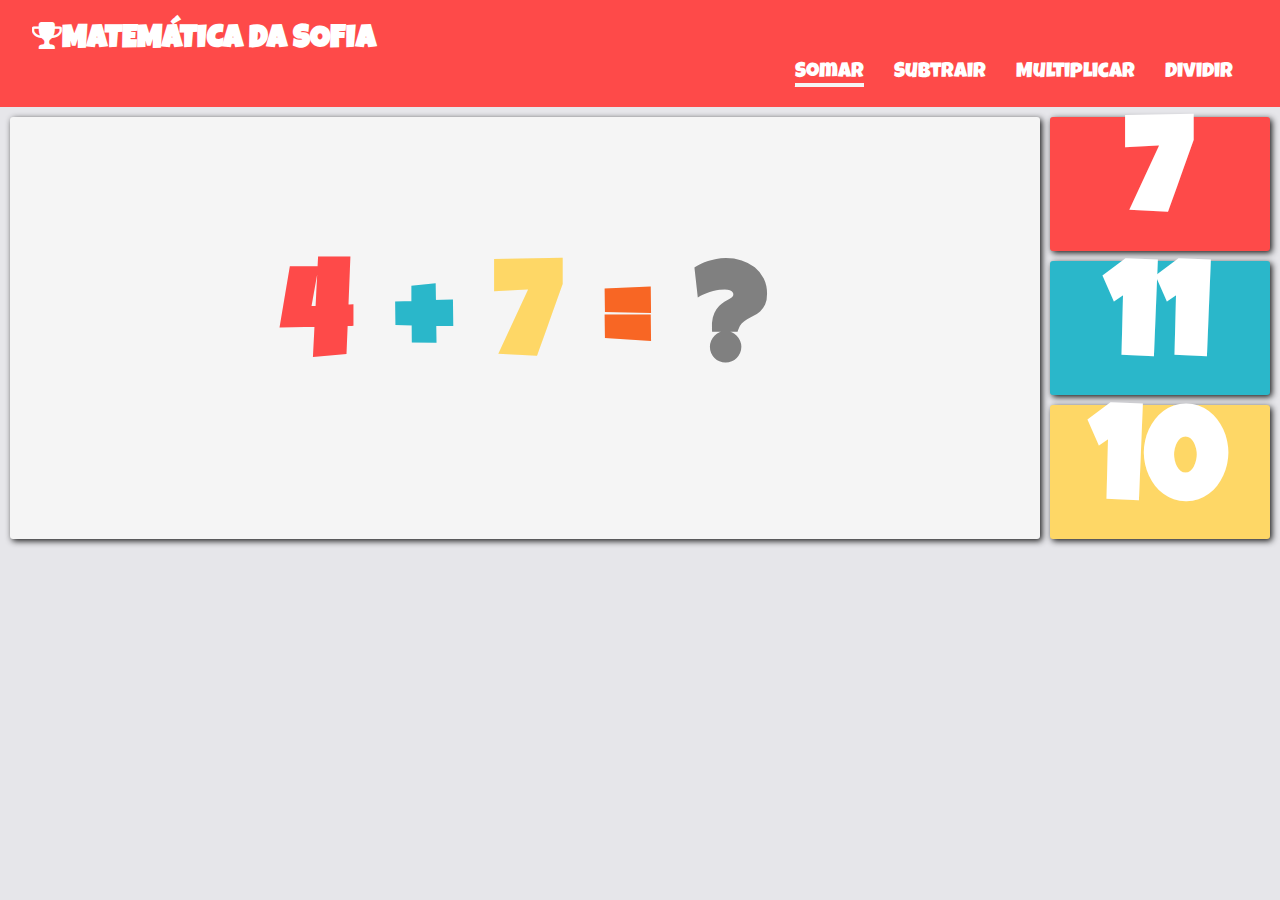
<file: index.html>
<!DOCTYPE html>
<html lang="en">
<head>
    <meta charset="UTF-8">
    <meta http-equiv="X-UA-Compatible" content="IE=edge">
    <meta name="viewport" content="width=device-width, initial-scale=1.0">
    <link rel="stylesheet" href="https://cdnjs.cloudflare.com/ajax/libs/font-awesome/4.7.0/css/font-awesome.min.css">
    <link rel="stylesheet" href="/root/styles/styles.css">
    <title>Matemática da Sofia</title>
</head>
<body>
    <audio id="myAudio">
        <source src="/root/audio/wrong.mp3">
    </audio>

    <header>
        <div class="container">
            <div class="nav">
                <h1><span><i class="fa fa-trophy" aria-hidden="true"></i></span>MATEMÁTICA DA SOFIA</h1>
            <nav>
                <ul>
                    <li class="current"><a href="index.html">Somar</a></li>
                    <li><a href="subtract.html">Subtrair</a></li>
                    <li><a href="mutiply.html">Multiplicar</a></li>
                    <li><a href="divide.html">Dividir</a></li>
                </ul>
            </nav>
        </div>
    </div>     
    </header>

    <div class="wrapper">
        <div class="equation">
          <h1  id="num1" style="color:#FE4A49"></h1>
          <h1 style="color: #2AB7CA;">+</h1>
          <h1  id="num2" style="color: #FED766">1</h1>
          <h1  style="color: #F86624">=</h1>
          <h1  style="color: gray">?</h1>
        </div>
        <div class="answer-options">
          <div class="options" style="background-color: #FE4A49;">
            <h1 id="option1">1</h1>
          </div>
          <div class="options" style="background-color: #2AB7CA;">
            <h1 id="option2">2</h1>
          </div>
          <div class="options" style="background-color: #FED766;">
            <h1 id="option3">3</h1>
          </div>
        </div>
    </div>
      <script src="/root/scripts/add.js"></script>
</body>
</html>
</file>
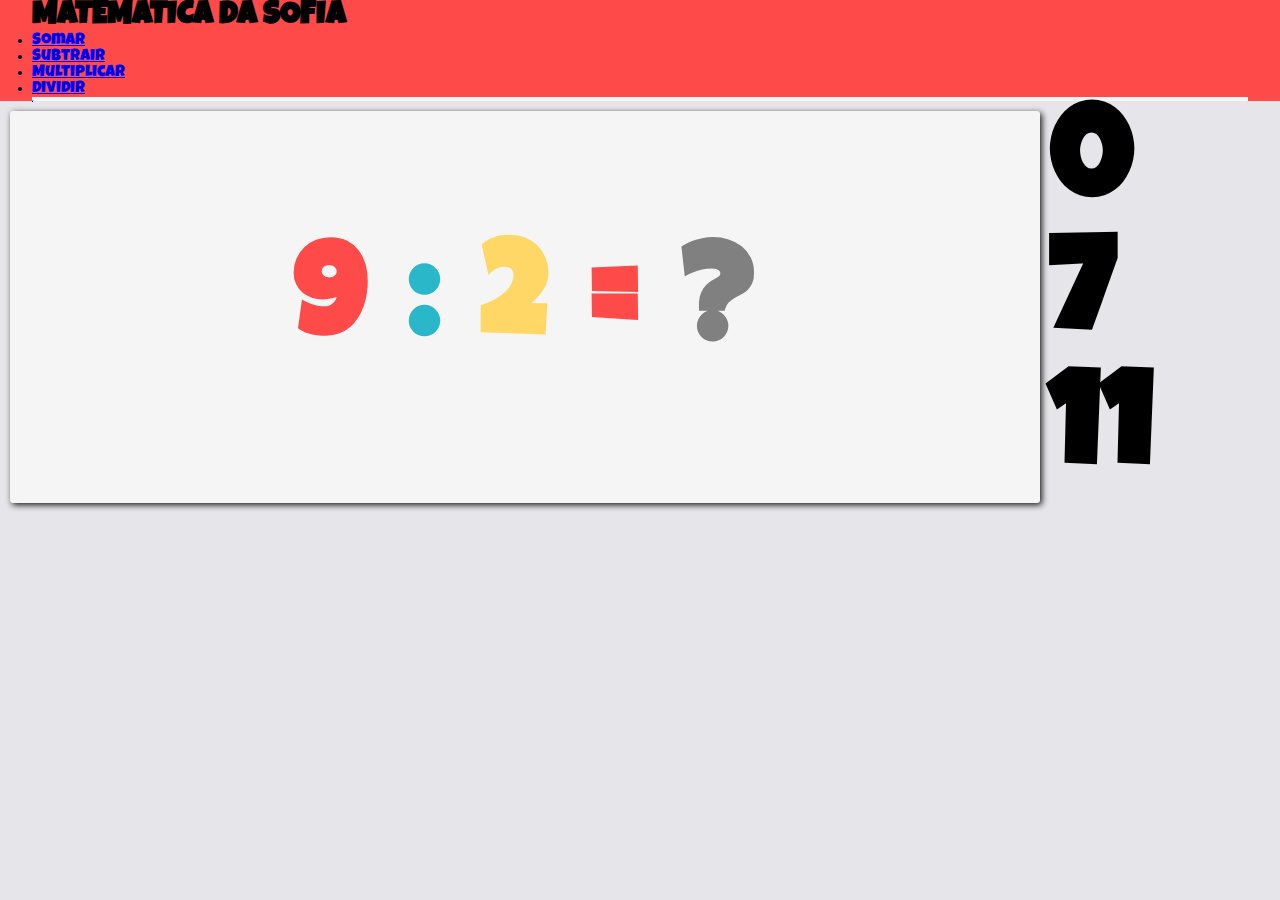
<file: divide.html>
<!DOCTYPE html>
<html lang="en">
<head>
    <meta charset="UTF-8">
    <meta http-equiv="X-UA-Compatible" content="IE=edge">
    <meta name="viewport" content="width=device-width, initial-scale=1.0">
    <link rel="stylesheet" href="https://cdnjs.cloudflare.com/ajax/libs/font-awesome/4.7.0/css/font-awesome.min.css">
    <link rel="stylesheet" href="/root/styles/styles.css">
    <title>DIVISÃO</title>
</head>
<body>


    <audio id="myAudio">
        <source src="/root/audio/wrong.mp3">
    </audio>

    <header>
        <div class="container">
            <h1>MATEMÁTICA DA SOFIA</h1>

        <ul>
            <li><a href="index.html">Somar</a></li>
            <li><a href="subtract.html">Subtrair</a></li>
            <li><a href="mutiply.html">Multiplicar</a></li>
            <li class="current"><a href="divide.html">Dividir</a></li>
        </ul>
        </div>
    </header>
    <div class="wrapper">
        <div class="equation">
            <h1 id="num1" style="color: #fe4a49;">1</h1>
            <h1 style="color: #2ab7ca;">:</h1>
            <h1 id="num2" style="color: #fed766;">1</h1>
            <h1 style="color:#fe4a49 ;">=</h1>
            <h1 style="color: gray;">?</h1>
        </div>
        <div class="answer-options">
            <h1 id="option1">1</h1>
            <h1 id="option2">2</h1>
            <h1 id="option3">3</h1>
        </div>
    </div>

    <script src="/root/scripts/add.js"></script>
</body>
</html>
</file>
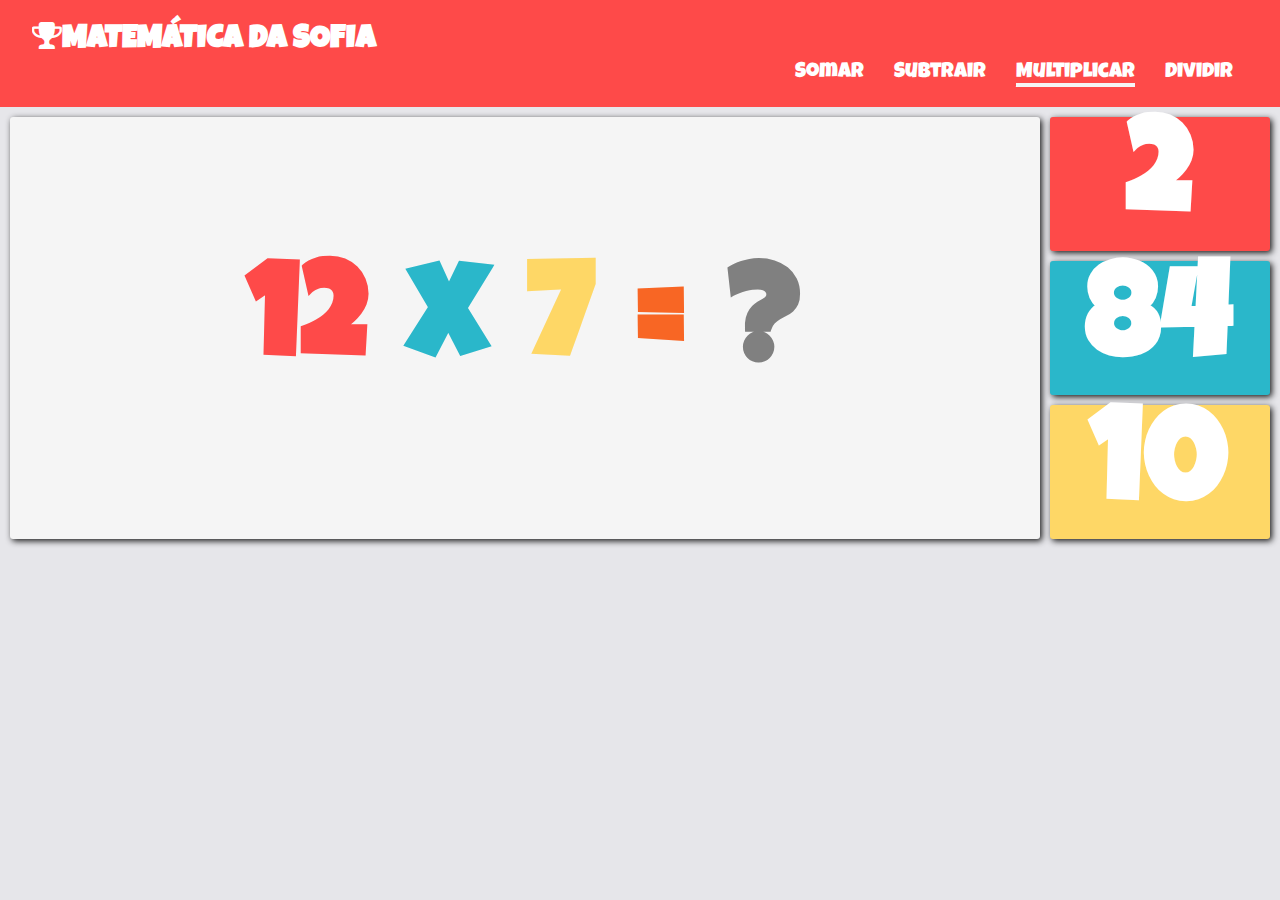
<file: mutiply.html>
<!DOCTYPE html>
<html lang="en">
<head>
    <meta charset="UTF-8">
    <meta http-equiv="X-UA-Compatible" content="IE=edge">
    <meta name="viewport" content="width=device-width, initial-scale=1.0">
    <link rel="stylesheet" href="https://cdnjs.cloudflare.com/ajax/libs/font-awesome/4.7.0/css/font-awesome.min.css">
    <link rel="stylesheet" href="/root/styles/styles.css">
    <title>MULTIPLICAR</title>
</head>
<body>
    <audio id="myAudio">
        <source src="/root/audio/wrong.mp3">
    </audio>

    <header>
        <div class="container">
            <div class="nav">
                <h1><span><i class="fa fa-trophy" aria-hidden="true"></i></span>MATEMÁTICA DA SOFIA</h1>
            <nav>
                <ul>
                    <li><a href="index.html">Somar</a></li>
                    <li><a href="subtract.html">Subtrair</a></li>
                    <li class="current"><a href="mutiply.html">Multiplicar</a></li>
                    <li><a href="divide.html">Dividir</a></li>
                </ul>
            </nav>
        </div>
    </div>     
    </header>

    <div class="wrapper">
        <div class="equation">
          <h1  id="num1" style="color:#FE4A49"></h1>
          <h1 style="color: #2AB7CA;">x</h1>
          <h1  id="num2" style="color: #FED766">1</h1>
          <h1  style="color: #F86624">=</h1>
          <h1  style="color: gray">?</h1>
        </div>
        <div class="answer-options">
          <div class="options" style="background-color: #FE4A49;">
            <h1 id="option1">1</h1>
          </div>
          <div class="options" style="background-color: #2AB7CA;">
            <h1 id="option2">2</h1>
          </div>
          <div class="options" style="background-color: #FED766;">
            <h1 id="option3">3</h1>
          </div>
        </div>
    </div>
      <script src="/root/scripts/multipy.js"></script>
</body>
</html>
</file>
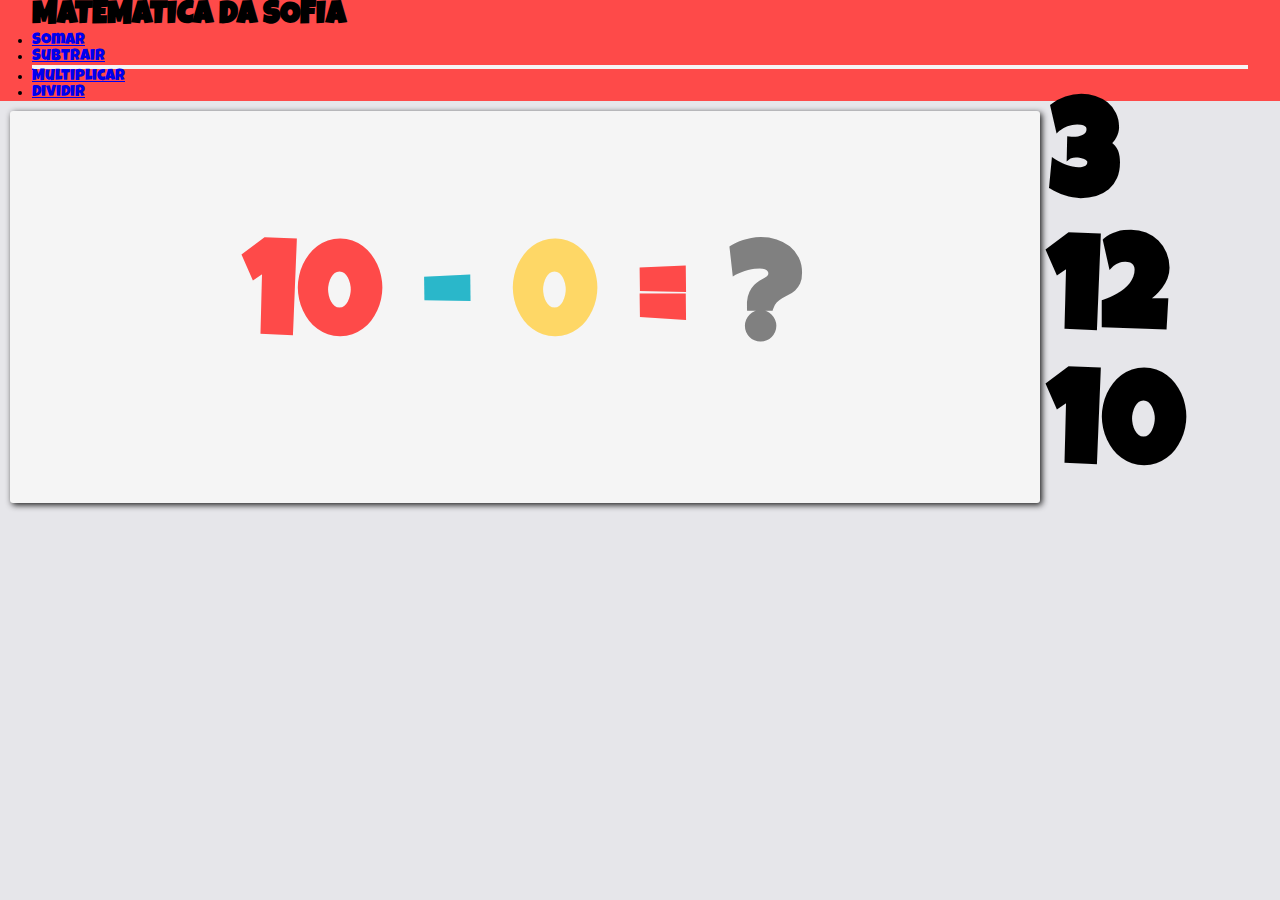
<file: subtract.html>
<!DOCTYPE html>
<html lang="en">
<head>
    <meta charset="UTF-8">
    <meta http-equiv="X-UA-Compatible" content="IE=edge">
    <meta name="viewport" content="width=device-width, initial-scale=1.0">
    <link rel="stylesheet" href="https://cdnjs.cloudflare.com/ajax/libs/font-awesome/4.7.0/css/font-awesome.min.css">
    <link rel="stylesheet" href="/root/styles/styles.css">
    <title>SUBTRAÇÃO</title>
</head>
<body>


    <audio id="myAudio">
        <source src="/root/audio/wrong.mp3">
    </audio>

    <header>
        <div class="container">
            <h1>MATEMÁTICA DA SOFIA</h1>

        <ul>
            <li><a href="index.html">Somar</a></li>
            <li class="current"><a href="subtract.html">Subtrair</a></li>
            <li><a href="mutiply.html">Multiplicar</a></li>
            <li><a href="divide.html">Dividir</a></li>
        </ul>
        </div>
    </header>
    <div class="wrapper">
        <div class="equation">
            <h1 id="num1" style="color: #fe4a49;">1</h1>
            <h1 style="color: #2ab7ca;">-</h1>
            <h1 id="num2" style="color: #fed766;">1</h1>
            <h1 style="color:#fe4a49 ;">=</h1>
            <h1 style="color: gray;">?</h1>
        </div>
        <div class="answer-options">
            <h1 id="option1">1</h1>
            <h1 id="option2">2</h1>
            <h1 id="option3">3</h1>
        </div>
    </div>

    <script src="/root/scripts/subtract.js"></script>
</body>
</html>
</file>
<file: root/styles/styles.css>
@import url('https://fonts.googleapis.com/css2?family=Luckiest+Guy&display=swap');

* {
    padding: 0;
    margin: 0;
}

body{
    font-family: 'Luckiest Guy', cursive;
    background-color: #e6e6ea;
}

header{background: #fe4a49;}

.container{
    width: 95%;
    margin: auto;
    
}
.nav{
    overflow: hidden;
    background:#fe4a49;
    color: #fff;
    padding: 20px 0;
}

.nav h2{
    font-size: 2rem;
    float: left;
}

nav{
    float: right;
}

nav ul {
    list-style-type: none;
}

nav li{
    font-size: 1.3rem;
    margin-top: 5px;
    float: left;
    padding: 0 15px;
}

nav a{
    text-decoration: none;
    color: #fff;
}

.current a::after{
    content: '_';
    font-size: 4px;
    background-color: whitesmoke;
    display: block;
}
.wrapper{
    display: grid;
    grid-template-columns: 82% 18%;
}

.equation{
    display: flex;
    justify-content: center;
    align-items: center;
    box-shadow: 2px 2px 6px 0px rgba(0, 0, 0, 0.9);
    font-size: 5.2vw;
    background: whitesmoke;
    border-radius: 3px;
    text-align: center;
    margin: 10px 10px 0px 10px;
}
.equation h1{
    display: inline;
    padding: 20px;
}

.answer-options{
    font-size: 5.2vw;
    margin-right: 10px;
}

.options{
    display: flex;
    justify-content: center;
    align-items: center;
    cursor: pointer;
    border-radius: 3px;
    margin-top: 10px;
    color: #fff;
    transition: 2s;
    box-shadow: 2px 2px 6px 0px rgba(0, 0, 0, 0.9);
}

@media(max-width:768px){
    .nav h2{
        font-size: 1.5rem;
        float: none;
        text-align: center;        
    }

    nav{
        float: none;
        display: flex;
        justify-content: center;
    }
    nav li{
        font-size: 1rem;
    }
}

@media(max-width:480px){
    .nav h2{
        float:none;
        text-align: center;
    }
    .equation h1{
        display: inline;
        padding: 10px;
    }

    nav li{
        font-size: .8rem;
    }
}
</file>
